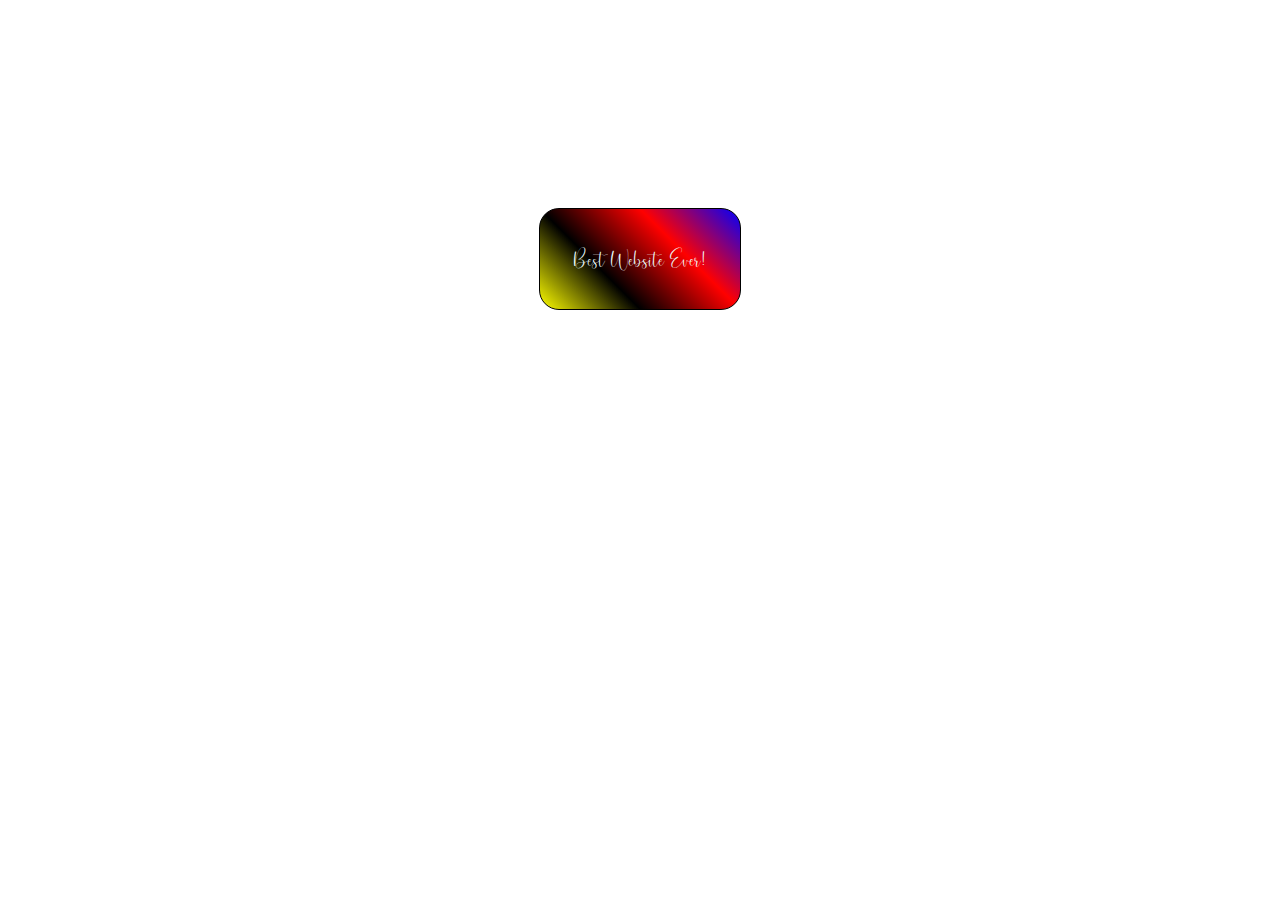
<file: CSS-Animation/index.html>
<html>

<head>
    <title>Animations</title>
    <link rel="stylesheet" href="styles.css">
</head>

<body>
    <div>
        <p class="title">
        Best Website Ever!
        </p>
    </div>

</body>

</html>
</file>
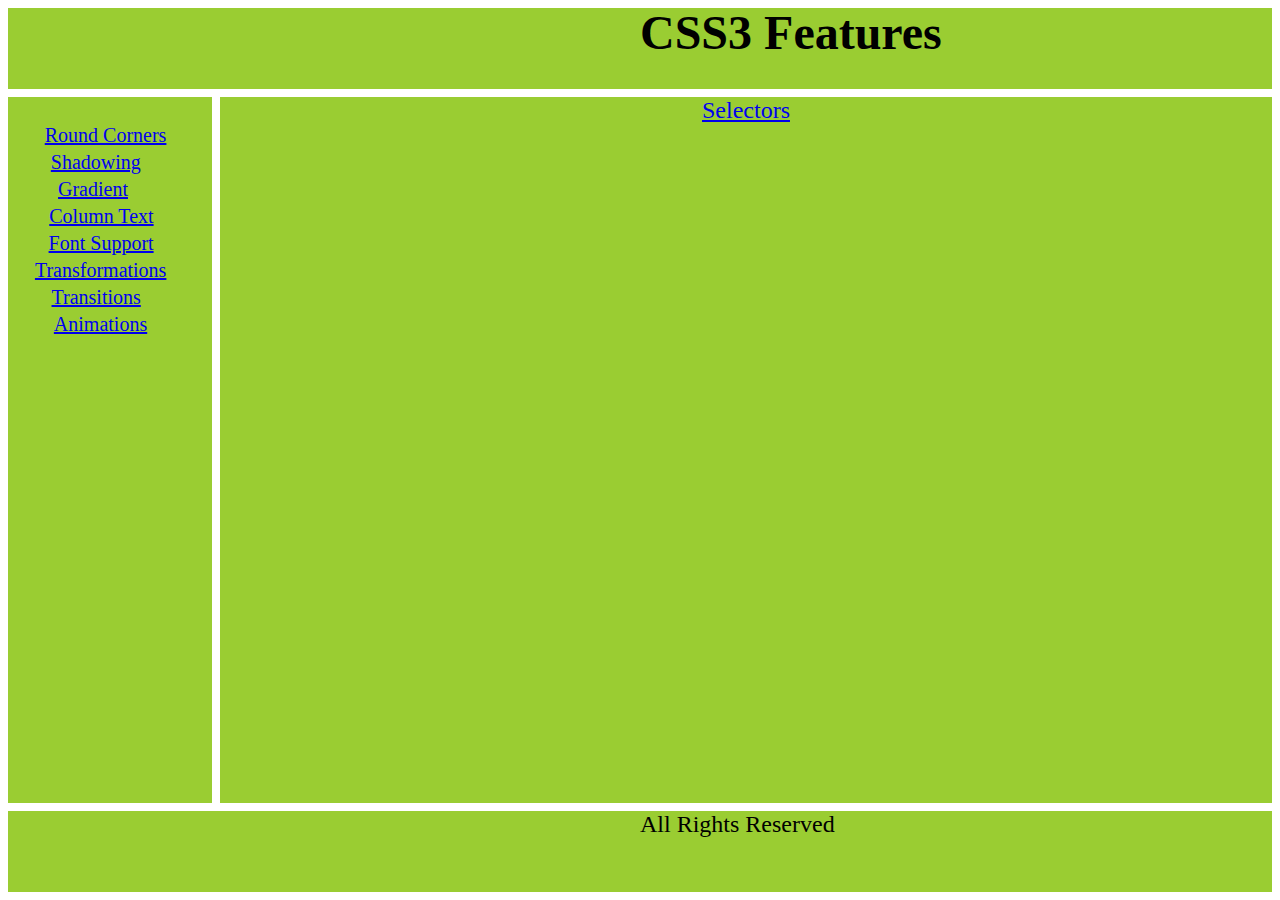
<file: CSS3-layout.da/index.html>
<html>
<head>
    <title>CSS3 Features</title>
    <link rel="stylesheet" href="styles.css">
</head>
<body>
    <section>
        <header>
            <h1>CSS3 Features</h1>
        </header>
        <aside></aside>
        <main>
            <a href="#" class="Selectors">Selectors</a>
            <br>
            <div id="selectors">
                <p>You can use</p>
                <p>New <b>selectors</b></p>
                <p>To Work with specific same tags</p>
            </div>
            <a href="#" class="Round">Round Corners</a>
            <br>
            <div id="round">
                <p>You can alter your border shape</p>
            </div>
            <a href="#" class="shadowing">Shadowing</a>
            <br>
            <div id="shadowing">
                <p>You can <b>shadow</b> your borders like an artist</p>
            </div>
            <a href="#" class="gradient">Gradient</a>
            <br>
            <div id="gradient">
                <p>You can create your very special <b>Gradient</b></p>
            </div>
            <a href="#" class="column">Column Text</a>
            <br>
            <div id="column">
                <h3>You can creat columns for your texts</h3>
                Lorem ipsum dolor sit amet, consectetuer adipiscing elit, sed diam nonummy nibh euismod tincidunt ut
                laoreet dolore magna aliquam erat volutpat. Ut wisi enim ad minim veniam, quis nostrud exerci tation
                ullamcorper suscipit lobortis nisl ut aliquip ex ea commodo consequat. Duis autem vel eum iriure dolor
                in hendrerit in vulputate velit esse molestie consequat, vel illum dolore eu feugiat nulla facilisis at
                vero eros et accumsan et iusto odio dignissim qui blandit praesent luptatum zzril delenit augue duis
                dolore te feugait nulla facilisi. Nam liber tempor cum soluta nobis eleifend option congue nihil
                imperdiet doming id quod mazim placerat facer possim assum.
            </div>
            <a href="#" class="font"> Font Support</a>
            <br>
            <div id="font">
                You can import <b>font</b> to the file
                <br>
                So every customer sees it even without installing on his machine
            </div>

            <a href="#" class="trans">Transformations </a>
            <br>
            <div id="trans">
                <p>You can <b>transform </b>the shapes of anything</p>
            </div>
            <a href="#" class="transitions">Transitions</a>
            <br>
            <div id="transitions">
                <button>click!</button>
                <p>You can <b>transition</b> properies</p>
            </div>
            <a href="#" class="ani">Animations</a>
            <br>
            <div id="ani">
                <p>You can create <b>animtaions</b> as you like</p>
            </div>
        </main>
        <footer>
            <span>All Rights Reserved</span>
        </footer>
    </section>

</body>

</html>
</file>
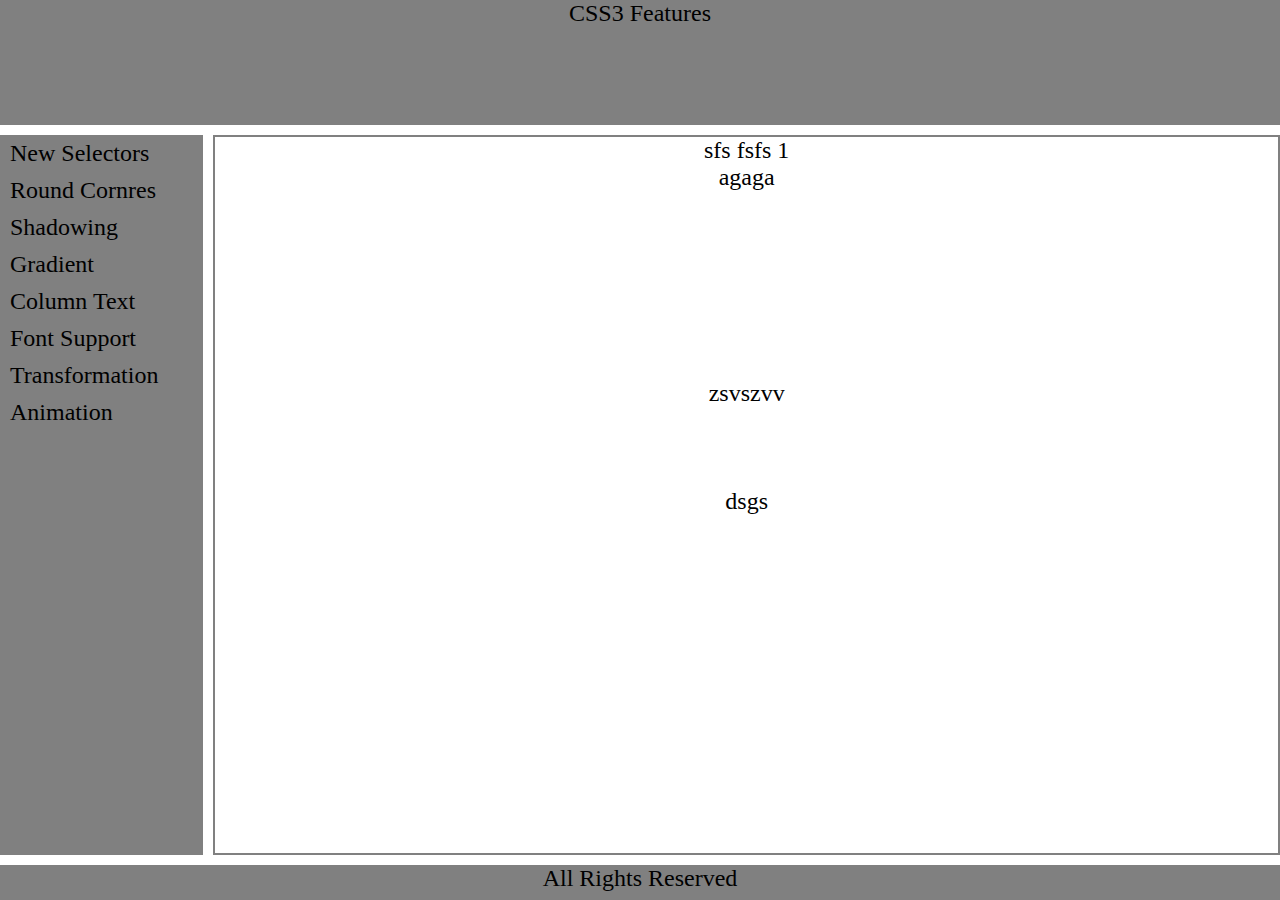
<file: CSS3-layout.ni/index.html>
<!DOCTYPE html>
<html lang="en">

<head>
    <meta charset="UTF-8">
    <meta name="viewport" content="width=device-width, initial-scale=1.0">
    <meta http-equiv="X-UA-Compatible" content="ie=edge">
    <title>
        CSS3 - layout
    </title>
    <link rel="stylesheet" href="styles.css">
</head>

<body>
    <section>
        <header>CSS3 Features</header>
        <main>
            <div class="container">
                <input type="radio" name="cont" id="content-1" checked>
                <div class="content">1
                    sfs
                    fsfs
                    <br>
                    agaga
                    <br><br><br><br><br><br><br><br>
                    zsvszvv
                    <br><br><br><br>
                    dsgs
                </div>
                <input type="radio" name="cont" id="content-2">
                <div class="content">2</div>
                <input type="radio" name="cont" id="content-3">
                <div class="content">3</div>
                <input type="radio" name="cont" id="content-4" >
                <div class="content">4</div>
                <input type="radio" name="cont" id="content-5" >
                <div class="content">5</div>
                <input type="radio" name="cont" id="content-6">
                <div class="content">6</div>
                <input type="radio" name="cont" id="content-7">
                <div class="content">7</div>
                <input type="radio" name="cont" id="content-8">
                <div class="content">8</div>
            </div>
        </main>

        <aside>
            <div asisde_left>
                <label for="content-1" class="Selectors">New Selectors</label>
                <label for="content-2" class="Cornres">Round Cornres</label>
                <label for="content-3" class="Shadowing">Shadowing</label>
                <label for="content-4" class="Gradient">Gradient</label>
                <label for="content-5" class="Column">Column Text</label>
                <label for="content-6" class="fontSupport">Font Support</label>
                <label for="content-7" class="Transformatoin">Transformation</label>
                <label for="content-8" class="Animation">Animation</label>
            </div>
        </aside>
        <footer>All Rights Reserved</footer>
    </section>
</body>

</html>
</file>
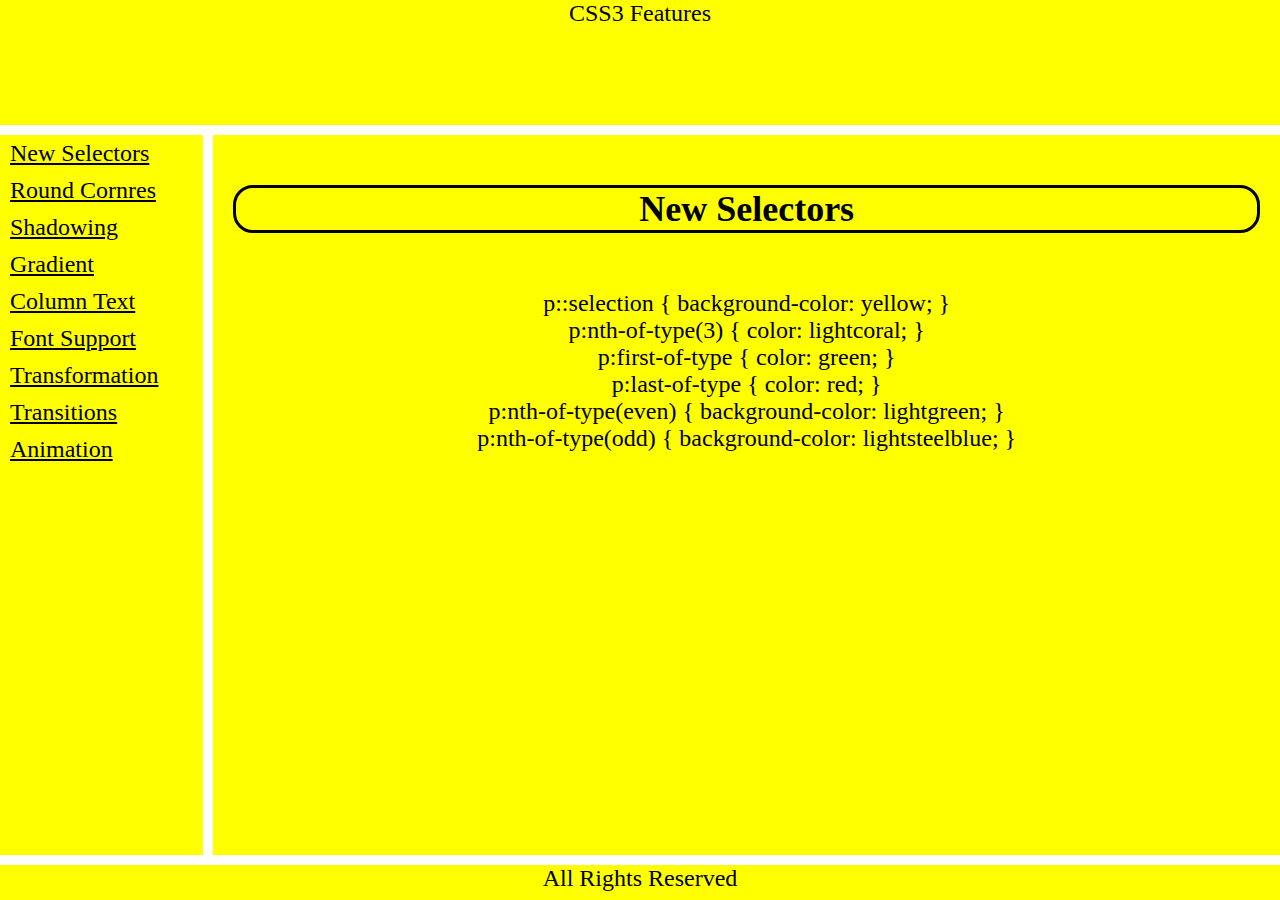
<file: CSS3-layout/index.html>
<!DOCTYPE html>
<html lang="en">

<head>
    <meta charset="UTF-8">
    <meta name="viewport" content="width=device-width, initial-scale=1.0">
    <meta http-equiv="X-UA-Compatible" content="ie=edge">
    <title>
        CSS3 - layout
    </title>
    <link rel="stylesheet" href="styles.css">
</head>
<body>
    <section>
        <header>CSS3 Features</header>
        <main>
            <div class="container">
                <input type="radio" name="cont" id="content-1" style="visibility: hidden;" checked>
                <div class="content">
                    <h2>New Selectors</h2>
                    <br>
                    p::selection {
                    background-color: yellow;
                    }
                    <br>
                    p:nth-of-type(3) {
                    color: lightcoral;
                    }
                    <br>
                    p:first-of-type {
                    color: green;
                    }
                    <br>
                    p:last-of-type {
                    color: red;
                    }
                    <br>
                    p:nth-of-type(even) {
                    background-color: lightgreen;
                    }
                    <br>
                    p:nth-of-type(odd) {
                    background-color: lightsteelblue;
                    }<br>
                </div>
                <input type="radio" name="cont" id="content-2" style="visibility: hidden;">
                <div class="content">

                    <h2>Round corners</h2>
                    <div class=Round-Corners>
                        <br>
                        h2{
                        <br>
                        border-style: solid;
                        <br>
                        border-radius: 20px;
                        <br>
                        }
                        <br>
                    </div>
                    <br>
                    <span class="corner-example"> &nbsp; EXAMPLE &nbsp;</span>
                </div>
                <input type="radio" name="cont" id="content-3" style="visibility: hidden;">
                <div class="content">
                    <h2>Shadowing</h2>
                    <br>
                    text-shadow: blueviolet 5px 5px ;
                    <br>
                    <div class="shadowing-example">
                        SHADOWING-EXAMPLE
                    </div>
                </div>
                <input type="radio" name="cont" id="content-4" style="visibility: hidden;">
                <div class="content">
                    <h2>Gradient</h2>
                    background-image: linear-gradient(45deg, yellow, black, red, blue);
                    <br><br>
                    <div class="Gradient-Exampale">
                        Gradient-Exampale
                    </div>
                </div>
                <input type="radio" name="cont" id="content-5" style="visibility: hidden;">
                <div class="content">
                    <h2>Column Text</h2>
                    Example:
                    <br><br>
                    <div class="Column-Text-Example">
                        Lorem ipsum dolor sit amet, consectetuer adipiscing elit, sed diam nonummy nibh euismod
                        tincidunt ut laoreet dolore magna aliquam erat volutpat. Ut wisi enim ad minim veniam, quis
                        nostrud exerci tation ullamcorper suscipit lobortis nisl ut aliquip ex ea commodo consequat.
                        Duis autem vel eum iriure dolor in hendrerit in vulputate velit esse molestie consequat, vel
                        illum dolore eu feugiat nulla facilisis at vero eros et accumsan et iusto odio dignissim qui
                        blandit praesent luptatum zzril delenit augue duis dolore te feugait nulla facilisi. Nam liber
                        tempor cum soluta nobis eleifend option congue nihil imperdiet doming id quod mazim placerat
                        facer possim assum.
                    </div>
                </div>
                <input type="radio" name="cont" id="content-6" style="visibility: hidden;">
                <div class="content">
                    <h2>Font Support</h2>
                    <div class="Font-Support-Example">
                        Font-Support-Example
                    </div>
                </div>
                <input type="radio" name="cont" id="content-7" style="visibility: hidden;">
                <div class="content">
                    <h2>Transformation</h2>
                    <br>
                    <h3>transform: rotate(20deg):</h3>
                    <div class="Transformation-a">Hello World!</div>
                    <br>
                    <h3>transform: skewY(20deg):</h3>
                    <div class="Transformation-b">Hello World!</div>
                    <br>
                    <h3>transform: scaleY(1.5):</h3>
                    <div class="Transformation-c">Hello World!</div>
                </div>
                <input type="radio" name="cont" id="content-8" style="visibility: hidden;">
                <div class="content">
                    <h2>Transitions</h2>
                    <div class="Transitions-Example">
                        Hover Me :)
                    </div>
                </div>
                <input type="radio" name="cont" id="content-9" style="visibility: hidden;">
                <div class="content">
                    <h2>Animation</h2>
                    <br>
                    Example:
                    <br>
                    <div class="Animation-Example">
                        Animation
                    </div>
                </div>
            </div>
        </main>

        <aside>
            <div asisde_left>
                <label for="content-1" class="Selectors">New Selectors</label>
                <label for="content-2" class="Cornres">Round Cornres</label>
                <label for="content-3" class="Shadowing">Shadowing</label>
                <label for="content-4" class="Gradient">Gradient</label>
                <label for="content-5" class="Column">Column Text</label>
                <label for="content-6" class="fontSupport">Font Support</label>
                <label for="content-7" class="Transformatoin">Transformation</label>
                <label for="content-8" class="Transitions">Transitions</label>
                <label for="content-9" class="Animation">Animation</label>
            </div>
        </aside>
        <footer>All Rights Reserved</footer>
    </section>
</body>

</html>
</file>
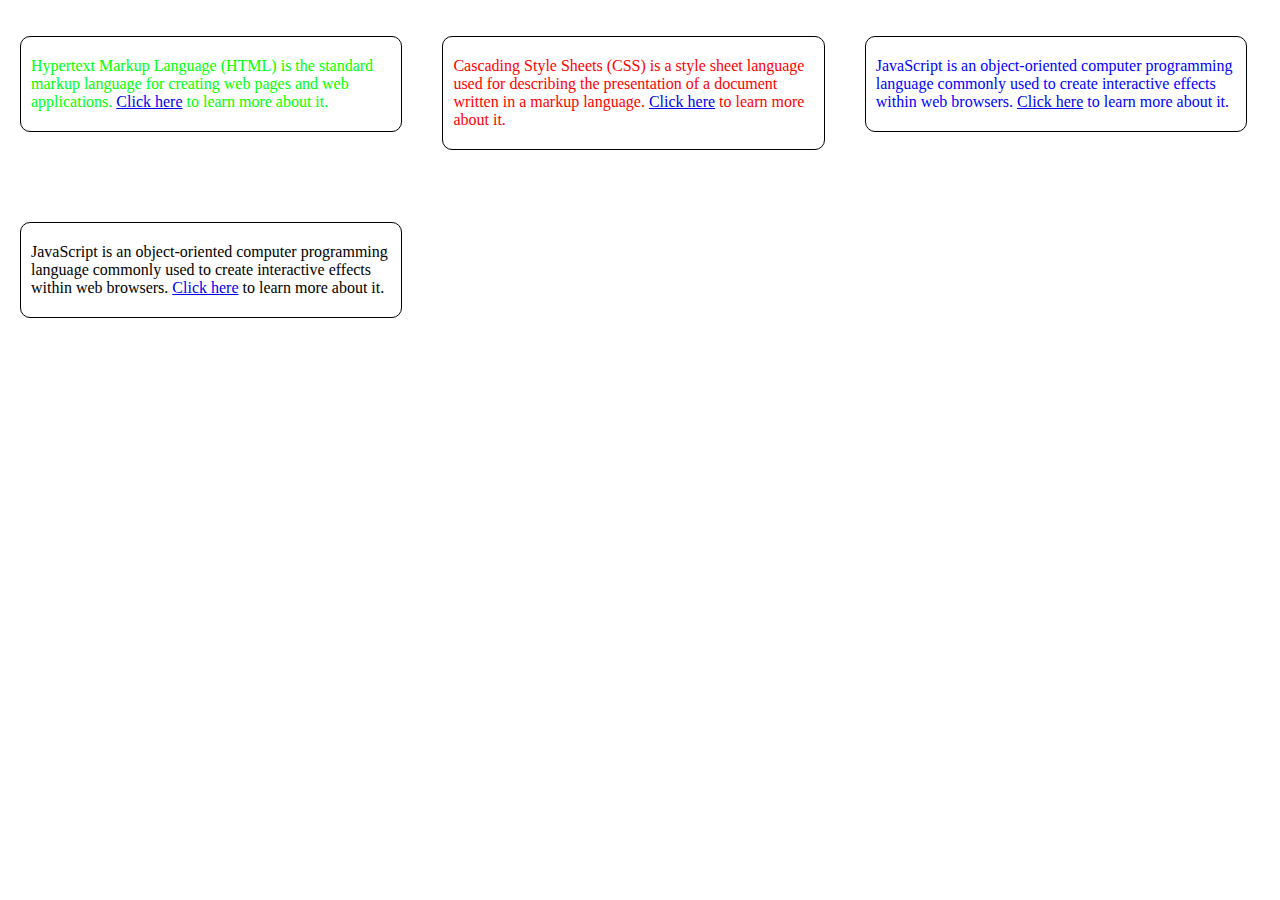
<file: cssSquar/index.html>
<!DOCTYPE html>

<html lang="en" xmlns="http://www.w3.org/1999/xhtml">
<head>
    <meta charset="utf-8" />
    <title>Box Model, Inheritance</title>
    <link rel="stylesheet" href="styles.css"> 

</head>
<body>

    <div class="lang">
        <p>
            Hypertext Markup Language (HTML) is the standard markup language for creating web pages and web applications.
            <a href="https://www.w3schools.com/html">Click here</a> to learn more about it.
        </p>
    </div>

    <div class="lang">
        <p>
            Cascading Style Sheets (CSS) is a style sheet language used for describing the presentation of a document written in a markup language.
            <a href="https://www.w3schools.com/css">Click here</a> to learn more about it.
        </p>
    </div>

    <div class="lang">
        <p>
            JavaScript is an object-oriented computer programming language commonly used to create interactive effects within web browsers.
            <a href="https://www.w3schools.com/js">Click here</a> to learn more about it.
        </p>
    </div>

    <div class="lang">
        <p>
            JavaScript is an object-oriented computer programming language commonly used to create interactive effects within web browsers.
            <a href="https://www.w3schools.com/js">Click here</a> to learn more about it.
        </p>
    </div>

</body>
</html>
</file>
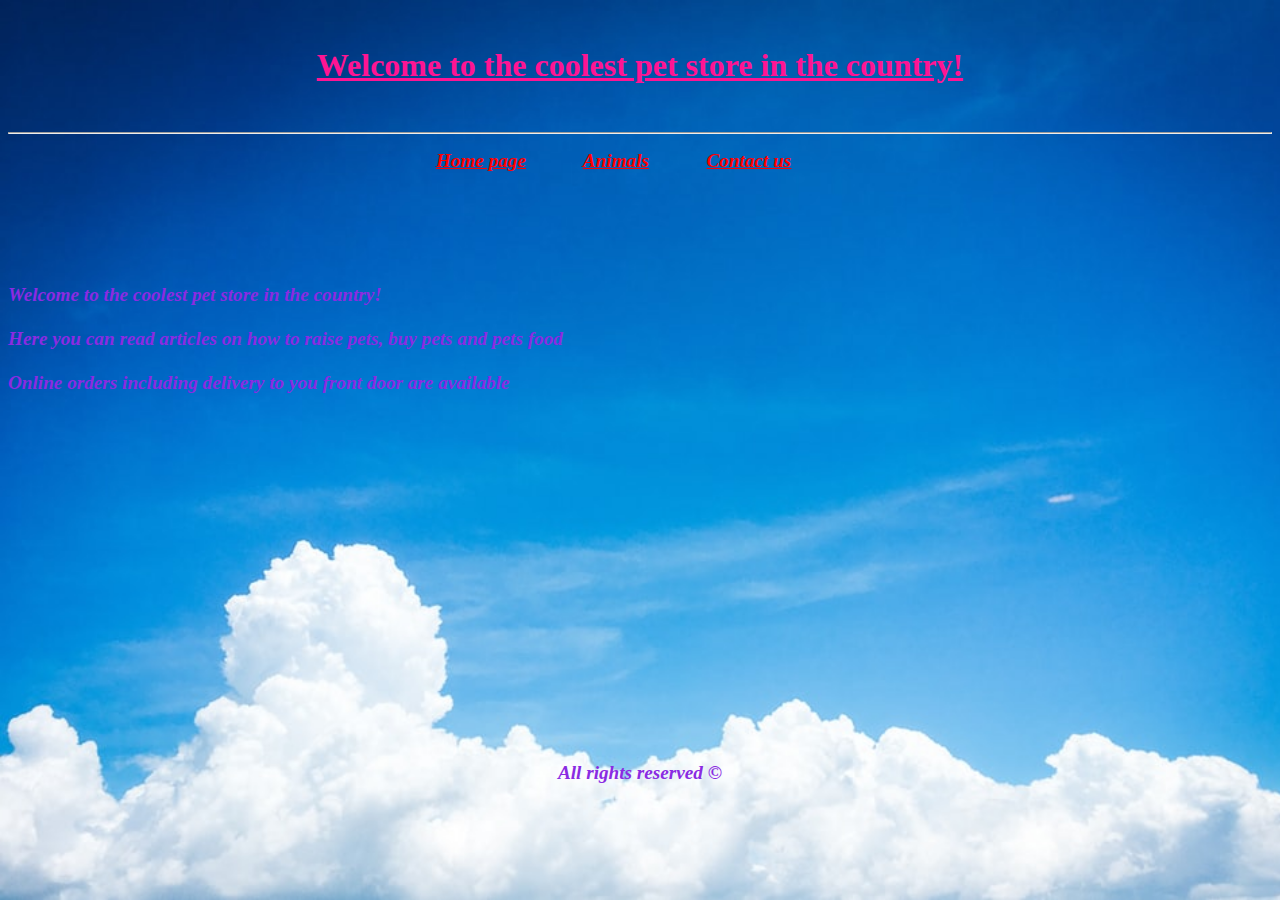
<file: petsStore/index.html>
<html>

<head>
    <title>Coolest pet store!</title>
    <link rel="stylesheet" href="styles.css">
</head>

<body class="home-page">
    <br>
    <div class="centerMe">
        <div class="siteTitle">
            <h1>Welcome to the coolest pet store in the country!</h1>
        </div>
        <br>
        <hr>
        <h2>
            <a href="index.html">Home page</a>
            &nbsp;&nbsp;&nbsp;&nbsp;&nbsp;&nbsp;&nbsp;&nbsp;&nbsp;&nbsp;
            <a href="animals.html">Animals</a>
            &nbsp;&nbsp;&nbsp;&nbsp;&nbsp;&nbsp;&nbsp;&nbsp;&nbsp;&nbsp;
            <a href="contact-us.html">Contact us</a>
            &nbsp;&nbsp;&nbsp;&nbsp;&nbsp;&nbsp;&nbsp;&nbsp;&nbsp;&nbsp;
        </h2>
        <br> <br>
    </div>
    <h2>
        <br><br>
        Welcome to the coolest pet store in the country!
        <br><br>
        Here you can read articles on how to raise pets, buy pets and pets food
        <br><br>
        Online orders including delivery to you front door are available
    </h2>
    <div class="centerMe">
        <iframe width="560" height="315" src="https://www.youtube.com/embed/pcS1E_o83SA?start=197" frameborder="0"
            allow="accelerometer; autoplay; encrypted-media; gyroscope; picture-in-picture" allowfullscreen></iframe>
        <br><br>
        <h3>All rights reserved ©</h3>
        <div class="headerMenu">
            <div>

</body>

</html>
</file>
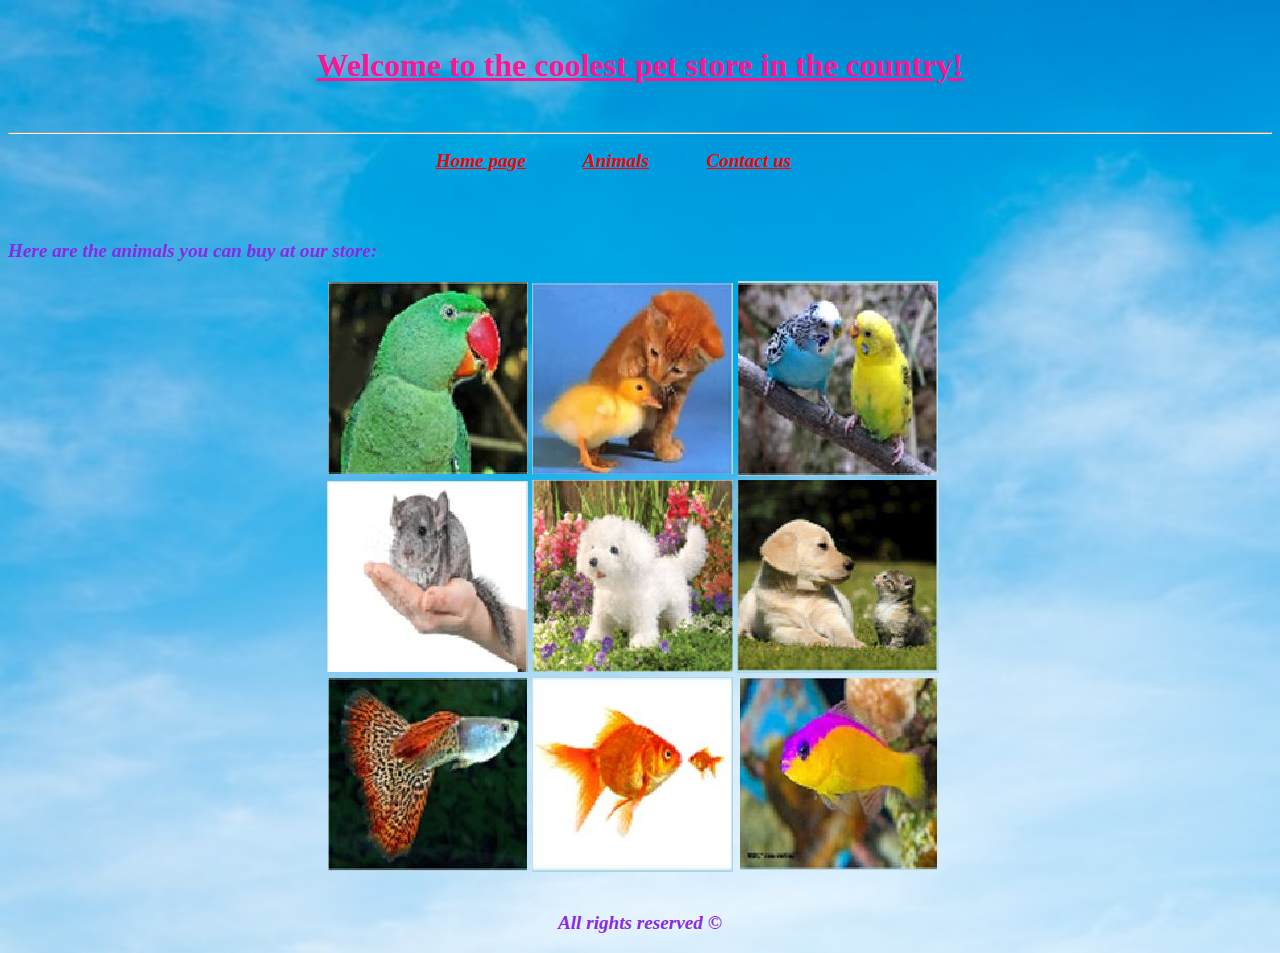
<file: petsStore/animals.html>
<html>

<head>
    <title>Coolest pet store!</title>
    <link rel="stylesheet" href="styles.css">
</head>

<body class="animals">
    <div class="centerMe">
        <br>
        <div class="siteTitle">
            <h1>Welcome to the coolest pet store in the country!</h1>
        </div>

        <br>
        <hr>
        <h2>
            <a href="index.html">Home page</a>
            &nbsp;&nbsp;&nbsp;&nbsp;&nbsp;&nbsp;&nbsp;&nbsp;&nbsp;&nbsp;
            <a href="animals.html">Animals</a>
            &nbsp;&nbsp;&nbsp;&nbsp;&nbsp;&nbsp;&nbsp;&nbsp;&nbsp;&nbsp;
            <a href="contact-us.html">Contact us</a>
            &nbsp;&nbsp;&nbsp;&nbsp;&nbsp;&nbsp;&nbsp;&nbsp;&nbsp;&nbsp;
        </h2>
        <br> <br>
    </div>
    <h2>
        Here are the animals you can buy at our store:
    </h2>

    <div class="center-images">
        <table>
            <tr>
                <th><img src="assets/images/parrot.jpg" alt="parrot"></th>
                <th><img src="assets/images/cat.jpg" alt="parrot"></th>
                <th><img src="assets/images/parrotLove.jpg" alt="parrot"></th>
            </tr>
            <tr>
                <th><img src="assets/images/mouse.jpg" alt="parrot"></th>
                <th><img src="assets/images/puppy.jpg" alt="parrot"></th>
                <th><img src="assets/images/catAndDog.jpg" alt="parrot"></th>
            </tr>
            <tr>
                <th><img src="assets/images/fish.jpg" alt="parrot"></th>
                <th><img src="assets/images/fishCouple.jpg" alt="parrot"></th>
                <th><img src="assets/images/fishLady.jpg" alt="parrot"></th>
            </tr>
        </table>

        
    </div>
    <br>
    <div class="centerMe">
        <h3>All rights reserved ©</h3>
    </div>
    

</bodyclass="homepage">

</html>
</file>
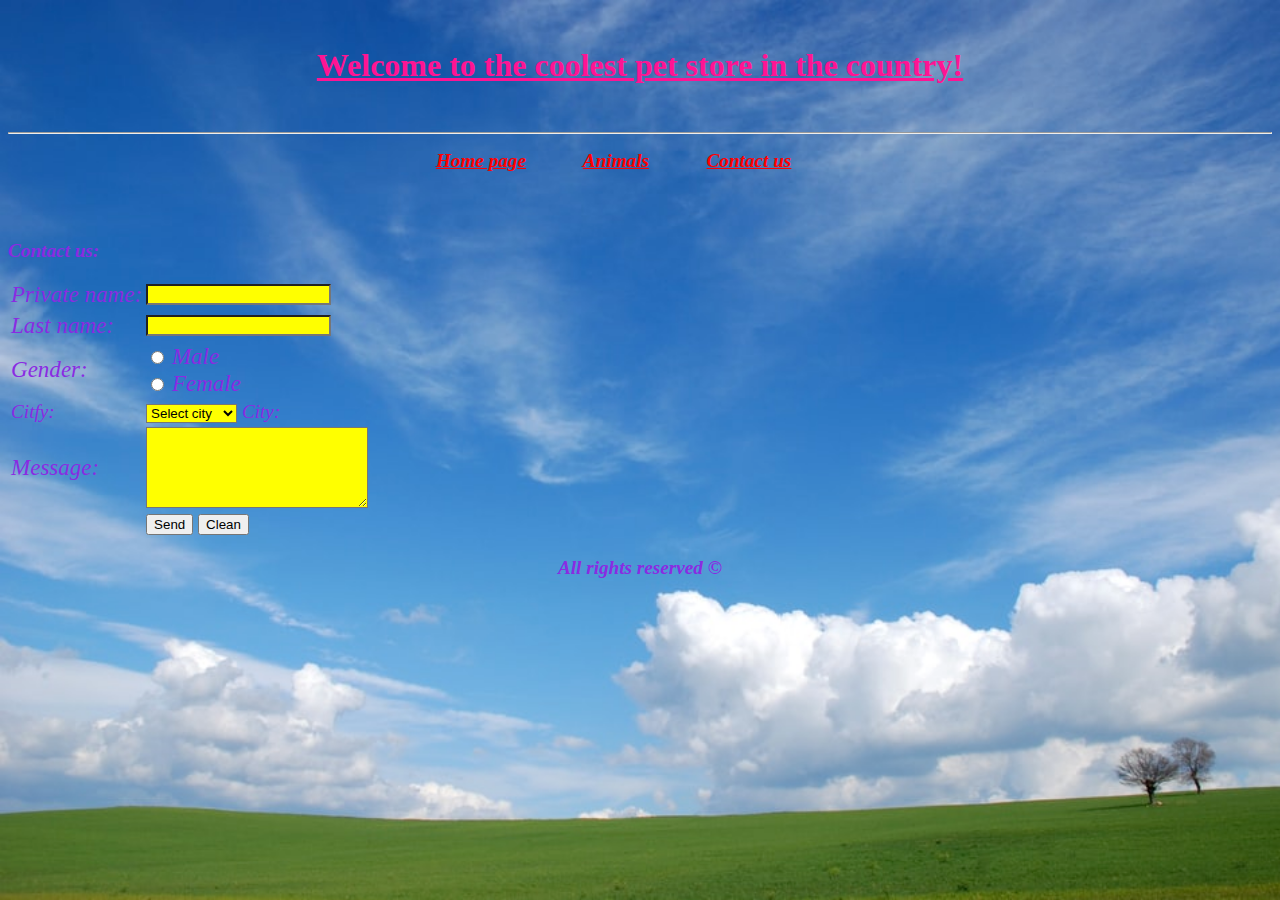
<file: petsStore/contact-us.html>
<html>

<head>
    <title>Coolest pet store!</title>
    <link rel="stylesheet" href="styles.css">
</head>

<body class="contact-us">
    <div class="centerMe">
        <br>
        <div class="siteTitle">
            <h1>Welcome to the coolest pet store in the country!</h1>
        </div>

        <br>
        <hr>
        <h2>
            <a href="index.html">Home page</a>
            &nbsp;&nbsp;&nbsp;&nbsp;&nbsp;&nbsp;&nbsp;&nbsp;&nbsp;&nbsp;
            <a href="animals.html">Animals</a>
            &nbsp;&nbsp;&nbsp;&nbsp;&nbsp;&nbsp;&nbsp;&nbsp;&nbsp;&nbsp;
            <a href="contact-us.html">Contact us</a>
            &nbsp;&nbsp;&nbsp;&nbsp;&nbsp;&nbsp;&nbsp;&nbsp;&nbsp;&nbsp;
        </h2>
        <br> <br>
    </div>
    <h2>
        Contact us:
    </h1>
    <form action="save.html">
        <table>
            <tr>
                <td><label for="privateName">Private name:</label></td>
                <td><input type="text" name="privateName" id="privateName" required></td>
            </tr>
            <tr>
                <td><label for="lastName">Last name:</label></td>
                <td><input type="text" name="lastName" id="lastName" required></td>
            </tr>
            <tr>
                <td><label>Gender:</label></td>
                <td>
                    <input type="radio" name="gender" id="male" value="male" required>
                    <label for="male">Male</label>
                    <br>
                    <input type="radio" name="gender" id="female" value="female" required>
                    <label for="female">Female</label>
                </td>
            </tr>

            <tr>
                <td>
                    <lable for="city">Citfy:</lable>
                </td>
                <td><select id="city" name="city" required>
                        <option value="">Select city</option>
                        <option value="telAviv">Tel Aviv</option>
                        <option value="ramatGan">Ramat Gan</option>
                        <option value="kfarSaba">Kfar Saba</option>
                        <option value="raanana">Raanana</option>
                    </select>
                    <lable for="city">City:</lable>
                </td>
            </tr>
            <tr>
                <td><label for="message">Message:</label>
                <td> <textarea rows="5" cols="25" id="message" name="message" required></textarea>
                </td>

                <!-- This  &nbsp is tab for the send an clean buttons -->
            </tr>
            <td> &nbsp; </td>
            <td>
                <button>Send</button>
                <button type="reset" value="Reset">Clean</button>
            </td>
        </table>
    </form>

    <div class="centerMe">
        <h3>All rights reserved ©</h3>
    </div>

</body>

</html>
</file>
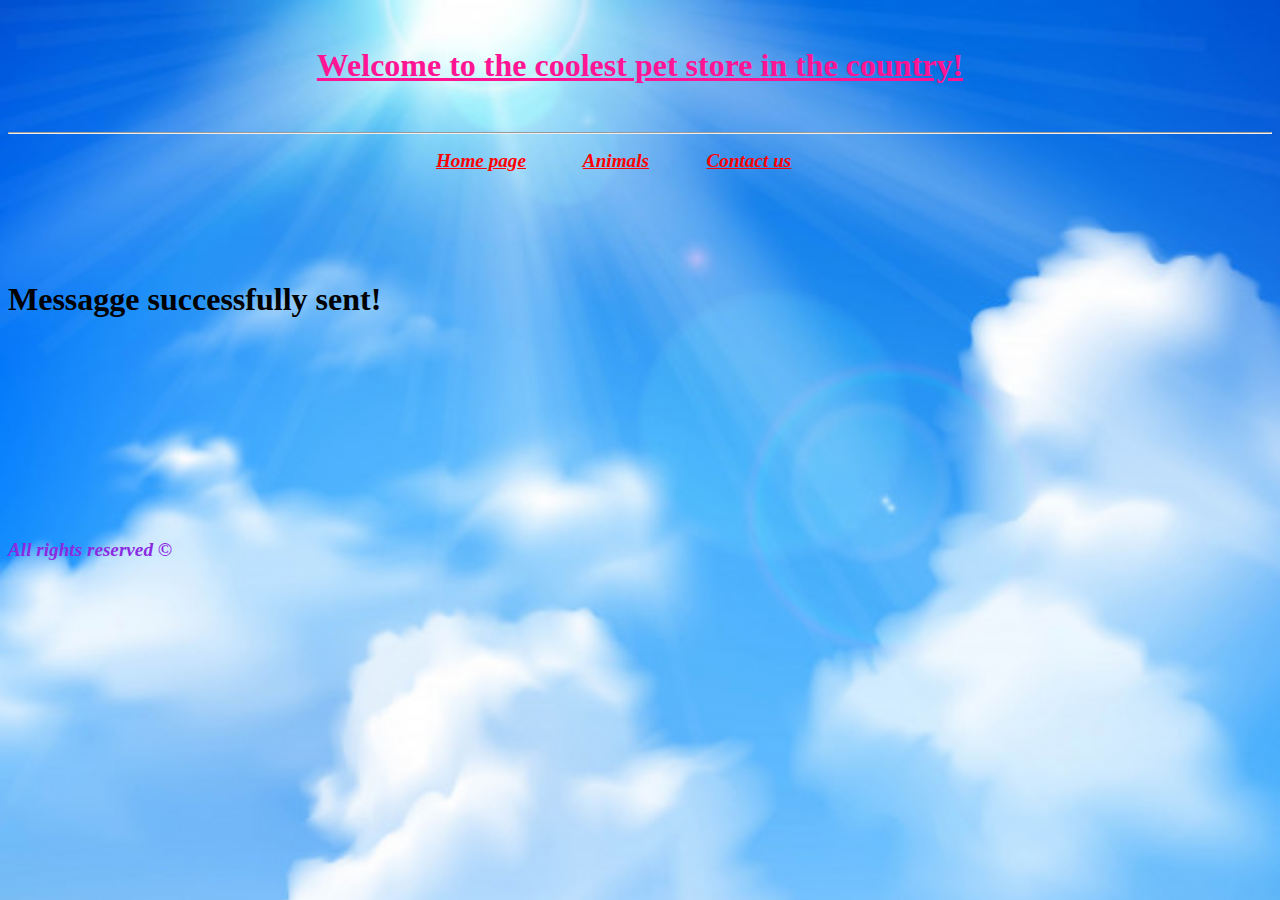
<file: petsStore/save.html>
<html>

<head>
    <title>Coolest pet store!</title>
    <link rel="stylesheet" href="styles.css">
    <!--
    <meta http-equiv="refresh" content="3;url=index.html" />
    -->

</head>

<body class="save-page">
    <div class="centerMe">
        <br>
        <div class="siteTitle">
            <h1>Welcome to the coolest pet store in the country!</h1>
        </div>
        <br>
        <hr>
        <h2>
            <a href="index.html">Home page</a>
            &nbsp;&nbsp;&nbsp;&nbsp;&nbsp;&nbsp;&nbsp;&nbsp;&nbsp;&nbsp;
            <a href="animals.html">Animals</a>
            &nbsp;&nbsp;&nbsp;&nbsp;&nbsp;&nbsp;&nbsp;&nbsp;&nbsp;&nbsp;
            <a href="contact-us.html">Contact us</a>
            &nbsp;&nbsp;&nbsp;&nbsp;&nbsp;&nbsp;&nbsp;&nbsp;&nbsp;&nbsp;
        </h2>
        <br> <br>
    </div>
    </h2>
    <br> <br>
    <h1>
        Messagge successfully sent!
    </h1>
    <br> <br> <br> <br> <br> <br> <br> <br> <br> <br>
    <div class="centerMe"></div>
    <h3>All rights reserved ©</h3>
    </div>

</body>

</html>
</file>
<file: CSS-Animation/styles.css>
body {
    padding-top: 200px;
}
p.title {
    color: azure;
    width: 200px;
    height: 100px;
    line-height: 100px;
    margin: 30px;
    font-size: x-large;
    /* background-color: orange; */
    border: 1px solid black;
    text-align: center;
    background-image: linear-gradient(45deg, yellow, black, red, blue);
    margin: auto;
    font-family: NewFont, Arial, Helvetica, sans-serif;
    border-radius: 20px;
}


@font-face {
    src: url("assets/fonts/Hernitta.otf");
    font-family: NewFont;
}



p.title {
    -webkit-animation: rotation 6s infinite linear;
}

@-webkit-keyframes rotation {
    from {
            -webkit-transform: rotate(0deg);
    }
    to {
            -webkit-transform: rotate(359deg);
    }
}
</file>
<file: CSS3-layout.da/styles.css>
html, body {
    height: 100%;
    padding: 0;
    margin: 0;
    font-size: x-large;
    text-align: center;
    background-color: yellowgreen;
}

section {
    box-sizing: border-box;
    height: 100%;
    display: grid;
    grid-template-rows: 10% 80% 10%;
    grid-template-columns: repeat(12, 1fr);
}

header, footer {
    grid-column: span 12;
}

aside {
    grid-column: span 2;
}

main {
    grid-column: span 10;
}


section, section > * {
    border: 4px solid white;
}
the part above is abput the site Layout
.selectors{
    font-size: smaller;
    position: absolute;
     right: 90%;
} 

.round{
    font-size: smaller;
    position: absolute;
    right: 87%;
}
.shadowing{
    font-size: smaller;
    position: absolute;
    right: 89%;
}
.gradient{
    font-size: smaller;
    position: absolute;
    right: 90%;
}
.column{
    font-size: smaller;
    position: absolute;
    right: 88%
}
.font{
    font-size: smaller;
    position: absolute;
    right: 88%;
}
.trans{
    font-size: smaller;
    position: absolute;
    right: 87%;
}
.transitions{
    font-size: smaller;
    position: absolute;
    right: 89%;
}
.ani{
    font-size: smaller;
    position: absolute;
    right: 88.5%;
}
/* styling of the buutons to each functionality */
#selectors{
    display: none;
    width: 200px;
    position: absolute;
    left: 50%;
}
#selectors>p:nth-of-type(odd){
    background-color: yellow;
}
.selectors:focus ~ #selectors{
    display: block;
}
 
 
 #round{
     position: absolute;
     left:500px;
     width: 400px;
     border: 3px double black;
     border-radius: 30px;
     display: none;
 }
 .round:focus ~ #round{
    display: block;
}
#shadowing{
    position: absolute;
    left:500px;
    width: 400px;
    border: 3px double black;
    border-radius: 30px;
    box-shadow: 10px 10px black;
     display: none; 
}
.shadowing:focus ~ #shadowing{
    display: block;
}
 #gradient{
    position: absolute;
    left:500px;
    top: 15%;
    width: 400px;
    height: 300px;
    border: 3px double black;
    background-image: linear-gradient(green, yellow,blue);
    display: none;

 }
 #gradient>p{
    position: absolute;
    bottom: -30%;
 } 
 .gradient:focus~ #gradient{
     display:block ;
 }
 #column{
    position: absolute;
    left: 16.5%;
    top:30%;
    column-count: 4;
    display: none;
    

 }
 #column>h3{
     color:gold;
 }
 .column:focus~ #column{
     display: block;
 }
#font{
    position: absolute;
    left: 30%;
    font-family: cool;
    display: none;
}
.font:focus ~#font{
    display: block;
}
 @font-face {
     src: url("/assets/fonts/divlit.ttf");
     font-family: cool;

 }
 #trans{
    position: absolute;
    left:500px;
    top: 15%;
    width: 400px;
    height: 300px;
    border: 3px double black;
    transform:  skew(20deg);
    display: none;
 }
 #trans>p{
    position: absolute;
    bottom: -30%;
 }
 .trans:focus~ #trans{
     display: block;
 }
 #transitions{
    position: absolute;
    left: 45%;
     transition: color 5s liniar;
     display: none;
 }
 button{
     font-size: 30px;
 }
button:active{
    background-color:yellow;
}
.transitions:focus~ #transitions{
    display: block;
}
#ani{
    width: 80px;
    height: 80px;
    border: 2px solid black;
    position: absolute;
    left:700px;
    top: 40%;
    background-color: yellow;
    animation: anima 10s linear infinite;
    display: none;
}
.ani:focus~ #ani{
    display: block;
}
@keyframes anima{
    from{
        transform: rotate(0deg);
    }
    to{
        transform: rotate(359deg);
    }
}
/* creating each division according to the funcionality and peusdo to make it dissapear and re appear */
span{
    position: absolute;
    left:50%
}
h1{
    position: absolute;
    left: 50%;
    top:-3%;
}
</file>
<file: CSS3-layout.ni/styles.css>
html, body {
    height: 100%;
    padding: 0;
    margin: 0;
    font-size: x-large;
    text-align: center;
    background-color: gray;
    direction: rtl;
}

section {
    box-sizing: border-box;
    height: 100%;
    display: grid;
    grid-template-rows: 15% 80% 5%;
    grid-template-columns: repeat(12, 1fr);
}

header, footer {
    grid-column: span 12;
}

aside {
    grid-column: span 2;
}

main {
    display: flex;
    /* align-items: stretch; */
    /* justify-content: center; */
     padding: 2px; 
    grid-column: span 10;
}

header{
    border-bottom: 10px solid white;
}

footer{
    border-top: 10px solid white;
}


aside{
    border-right: 10px solid white;
}

aside label {
    display: block;
    padding: 5px 10px;
    text-align: left;
}

.container {
    position: relative;
    width: 100%;
}

.content {
    display: none;
    height: 100%;
    background-color: white;
}


.container [type="radio"] {
    position: absolute;

    /* All 4 zeros values to not display the radio button */
     top: 0;
    right: 0;
    width: 0;
    height: 0; 
    /* z-index: -1;  */
}

.container [type="radio"]:checked + .content {
    display: block;
}
</file>
<file: CSS3-layout/styles.css>
html, body {
    height: 100%;
    padding: 0;
    margin: 0;
    font-size: x-large;
    text-align: center;
    background-color: yellow;
    direction: rtl;
}

section {
    box-sizing: border-box;
    height: 100%;
    display: grid;
    grid-template-rows: 15% 80% 5%;
    grid-template-columns: repeat(12, 1fr);
}
header, footer {
    grid-column: span 12;
}
aside {
    grid-column: span 2;
}

main {
    display: flex;
    align-items: stretch;
    justify-content: center;
    padding: 20px;
    grid-column: span 10;
}


header{
    border-bottom: 10px solid white;
}

footer{
    border-top: 10px solid white;
}


aside{
    border-right: 10px solid white;
}

aside label {
    display: block;
    padding: 5px 10px;
    text-align: left;
}

.container [type="radio"] {
    position: absolute;
    top: 0;
    right: 0;
    width: 0;
    height: 0;
    z-index: -1;
}
.container {
    position: relative;
    width: 100%;
}

.content {
    display: none;
    height: 100%;
}

.container [type="radio"]:checked + .content {
    display: block;
}

aside label {
text-decoration: underline;

}
h2, .corner-example{
    border-style: solid;
    border-radius: 20px;
}

.shadowing-example{
    text-shadow:  blueviolet 5px 5px   ;
}
.Gradient-Exampale{
    color: aqua;
    background-image: linear-gradient(45deg, yellow, black, red, blue);
  
}
.Column-Text-Example{
    column-count: 3;
}

.Font-Support-Example{
    font-size: xx-large;
    font-weight: 900;
    font-family: NewFont, Arial, Helvetica, sans-serif;
}
@font-face {
    src: url("assets/fonts/Hernitta.otf");
    font-family: NewFont;
}

.Transformation-a {
    width: 150px;
    height: 80px;
    background-color: red;
    -ms-transform: rotate(20deg); /* IE 9 */
    -webkit-transform: rotate(20deg); /* Safari 3-8 */
    transform: rotate(20deg);
  }
  
  .Transformation-b {
    width: 150px;
    height: 80px;
    background-color: green;
    -ms-transform: skewY(20deg); /* IE 9 */
    -webkit-transform: skewY(20deg); /* Safari 3-8 */
    transform: skewY(20deg);
  }
  
  .Transformation-c {
    width: 150px;
    height: 80px;
    background-color: pink;
    -ms-transform: scaleY(1.5); /* IE 9 */
    -webkit-transform: scaleY(1.5); /* Safari 3-8 */
    transform: scaleY(1.5);
  }

  .Transitions-Example {
    width: 100px;
    height: 100px;
    background: red;
    transition: width 2s;
    -webkit-transition: width 2s; /* Safari 3.1 to 6.0 */
  }
  
  .Transitions-Example:hover {
    width: 300px;
  }

  .Animation-Example {
    height: 250px;
    width: 250px;
    margin: 0 auto;
    background-color: red;
    animation-name: stretch;
    animation-duration: 1.5s; 
    animation-timing-function: ease-out; 
    animation-delay: 0;
    animation-direction: alternate;
    animation-iteration-count: infinite;
    animation-fill-mode: none;
    animation-play-state: running;
  }
  
  @keyframes stretch {
    0% {
      transform: scale(.3);
      background-color: red;
      border-radius: 100%;
    }
    50% {
      background-color: orange;
    }
    100% {
      transform: scale(1.5);
      background-color: yellow;
    }
</file>
<file: cssSquar/styles.css>
body {
    margin: 0;
    display: flex;
    flex-wrap: wrap;
}
.lang p {
    border: 1px solid black;
    border-radius: 10px;
    padding: 20px 10px;
}
.lang {
    padding: 20px;
    flex: 1 1 33%;
    max-width: 33%;
}
body * {
    box-sizing: border-box;
}

.lang:nth-of-type(1) {
    color: lime;
  }

.lang:nth-of-type(2) {
    color: red;
}
.lang:nth-of-type(3) {
    color: blue;
}
</file>
<file: petsStore/styles.css>
body{
    direction: ltr;
}



p, h2, h3, label, table{
    font-family: cursive ;
    font-style: italic ;
    font-size: larger;
    color: blueviolet;
    align-content: center;
}

/* body, button{
    background-color: #add8e6;
} */

a{
    color: red;
    
}

textarea, select, input{
    background-color: yellow;
}

a:hover{
    color:green;
}

div.centerMe{
    text-align: center;
}

div.center-images{
    display: block;
    margin-left: auto;
    margin-right: auto;
    width: 50%;
}

div.siteTitle{
    color: deeppink;
    text-decoration: underline;
    
}

body.home-page{
    background-image: url(assets/images/sky0.jpg) ;
    -webkit-background-size: cover;
    -moz-background-size: cover;
    -o-background-size: cover;
    background-size: cover;
}

body.animals{
    background-image: url(assets/images/sky1.jpg) ;
    -webkit-background-size: cover;
    -moz-background-size: cover;
    -o-background-size: cover;
    background-size: cover;
}
body.contact-us{
    background-image: url(assets/images/sky2.jpg) ;
    -webkit-background-size: cover;
    -moz-background-size: cover;
    -o-background-size: cover;
    background-size: cover;
}

body.save-page{
    background-image: url(assets/images/sky3.jpg) ;
    -webkit-background-size: cover;
    -moz-background-size: cover;
    -o-background-size: cover;
    background-size: cover;
}
</file>
